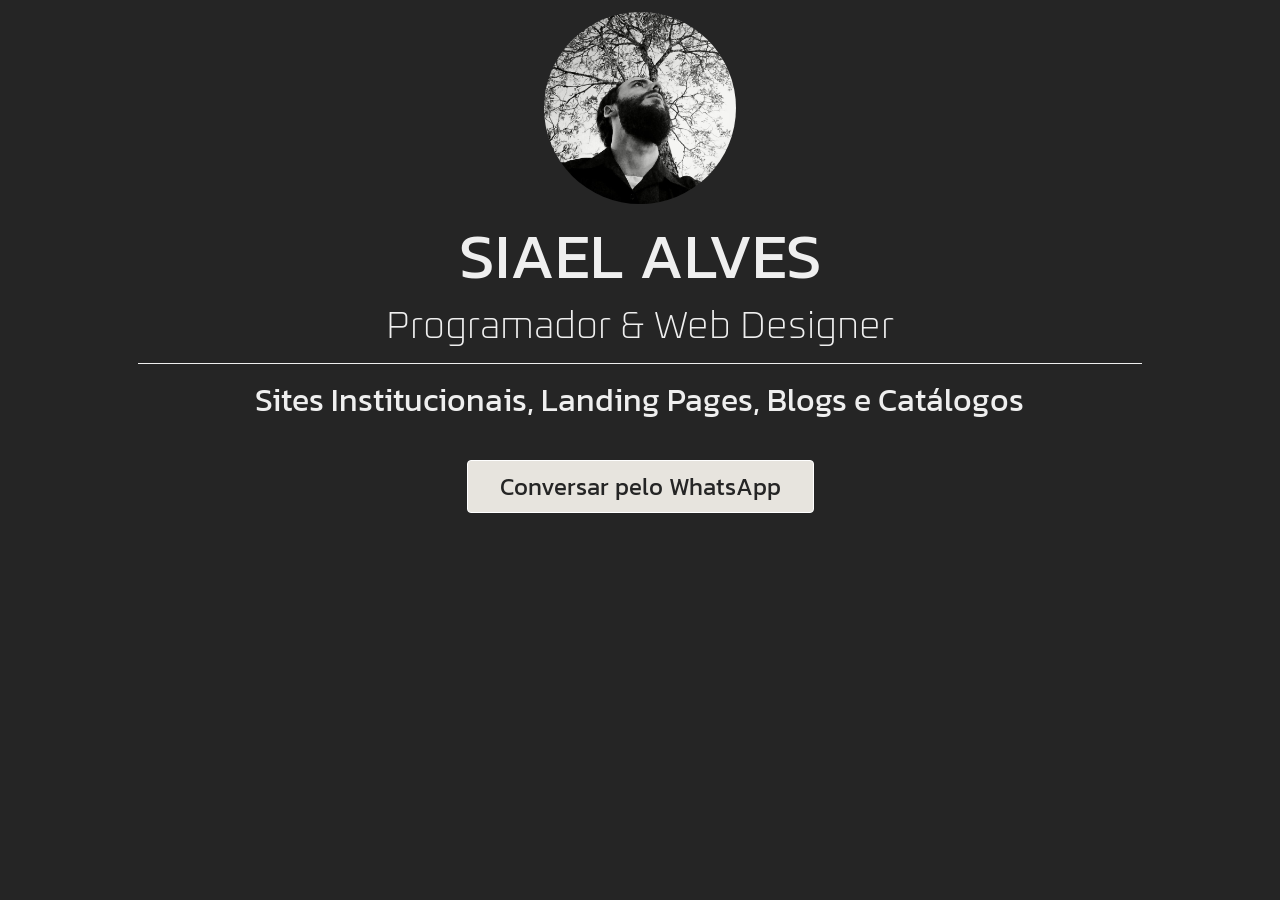
<file: index.html>
<!DOCTYPE html><html id="rootLayout" lang="pt-br"><head><meta charSet="utf-8"/><meta name="viewport" content="width=device-width, initial-scale=1"/><link rel="preload" href="/_next/static/media/71a45b74f34f8584-s.p.ttf" as="font" crossorigin="" type="font/ttf"/><link rel="preload" href="/_next/static/media/753c92782648fb74-s.p.ttf" as="font" crossorigin="" type="font/ttf"/><link rel="preload" href="/_next/static/media/979efa0558509cd4-s.p.ttf" as="font" crossorigin="" type="font/ttf"/><link rel="preload" href="/_next/static/media/f3e2ecd3bf51aa4b-s.p.ttf" as="font" crossorigin="" type="font/ttf"/><link rel="preload" as="image" href="/artes/inicio/siaelalves-720.jpg"/><link rel="stylesheet" href="/_next/static/css/a598394b45ffaaef.css" data-precedence="next"/><link rel="stylesheet" href="/_next/static/css/0db91f2f806bf0c5.css" data-precedence="next"/><link rel="preload" as="script" fetchPriority="low" href="/_next/static/chunks/webpack-d534127300cba60e.js"/><script src="/_next/static/chunks/4bd1b696-06856cffd4d78861.js" async=""></script><script src="/_next/static/chunks/684-12cc56aff1b01109.js" async=""></script><script src="/_next/static/chunks/main-app-719c0b9de163c4e4.js" async=""></script><script src="/_next/static/chunks/213-b892943155d8dba5.js" async=""></script><script src="/_next/static/chunks/app/page-ee87d1826c190049.js" async=""></script><meta name="next-size-adjust" content=""/><title>Siael Alves - Programador e Web Designer</title><meta name="description" content="Sites Institucionais, Landing Pages, Blogs e Catálogos On-line. Entre em contato para fazer um orçamento"/><meta name="creator" content="Siael Alves"/><link rel="canonical" href="https://siaelalves.com.br/"/><meta property="og:title" content="Siael Alves - Programador e Web Designer"/><meta property="og:description" content="Sites Institucionais, Landing Pages, Blogs e Catálogos On-line. Entre em contato para fazer um orçamento"/><meta property="og:image" content="https://siaelalves.com.br/artes/inicio.jpg"/><meta property="og:image:width" content="1230"/><meta property="og:image:height" content="800"/><meta property="og:image:alt" content="Foto de Siael Alves"/><meta property="og:type" content="website"/><meta name="twitter:card" content="summary_large_image"/><meta name="twitter:title" content="Siael Alves - Programador e Web Designer"/><meta name="twitter:description" content="Sites Institucionais, Landing Pages, Blogs e Catálogos On-line. Entre em contato para fazer um orçamento"/><meta name="twitter:image" content="https://siaelalves.com.br/artes/inicio.jpg"/><meta name="twitter:image:width" content="1230"/><meta name="twitter:image:height" content="800"/><meta name="twitter:image:alt" content="Foto de Siael Alves"/><link rel="icon" href="/favicon.png"/><script>document.querySelectorAll('body link[rel="icon"], body link[rel="apple-touch-icon"]').forEach(el => document.head.appendChild(el))</script><script src="/_next/static/chunks/polyfills-42372ed130431b0a.js" noModule=""></script></head><body class="__variable_75138c __variable_ca6c46"><div hidden=""><!--$--><!--/$--></div><script type="application/ld+json">{"@type":"Person","@id":"https://autismofrases.com.br/sobre/autor/siaelalves#autor","name":"Siael Alves de Carvalho","givenName":"Siael","familyName":"Carvalho","jobTitle":"escritor","description":"Siael Alves de Carvalho é o autor e escritor responsável pelo projeto Autismo Frases. Ele iniciou esse projeto em 2 de abril no Instagram. Com o tempo, ele decidiu publicar seu primeiro livro Autismo Aos 26, uma autobiografia que relata suas dificuldades como autista sem diagnóstico.","url":"https://autismofrases.com.br/sobre/autor/siaelalves","image":"https://autismofrases.com.br/artes/sobre/autor/siaelalves/siaelalves-720.jpg","email":"siaelalves@autismofrases.com.br","knowsAbout":["Poema","Desenvolvimento Web"],"sameAs":["https://amazon.com.br/stores/Siael-Alves/author/B09MB7YDMF","https://instagram.com/autismofrases","https://threads.com/@autismofrases","https://autismofrases.substack.com/","https://autismofrases.com.br"],"nationality":{"@type":"Country","name":"Brasil"},"address":{"@type":"PostalAddress","addressLocality":"São João del Rei","addressRegion":"MG","addressCountry":"Brasil"}}</script><header class="style_header__DzsKp"><img class="style_image__BxGMi" src="/artes/inicio/siaelalves-720.jpg" alt="Foto de Siael Alves" style="opacity:0"/><h1 class="style_name__0gc7L" style="opacity:0">SIAEL ALVES</h1><h2 class="style_title__luls_" style="opacity:0">Programador &amp; Web Designer</h2><div class="style_line__pX2pb"><div class="style_drawing__ZlL9h" style="width:0px"></div></div><div class="style_info__g_X4Q" style="opacity:0">Sites Institucionais, Landing Pages, Blogs e Catálogos</div><ul class="style_list__BdTZK" style="opacity:0"><li class="style_item__ckTZX"><a title="Abrir WhatsApp" href="https://api.whatsapp.com/send?phone=5532935018627&amp;text=Ol%C3%A1%21%20Gostaria%20de%20fazer%20um%20or%C3%A7amento%20para%20meu%20website%21"><button class="flatButton_primary__JwZmU flatButton_light__xJ0If" style="opacity:0">Conversar pelo WhatsApp</button></a></li></ul></header><!--$--><!--/$--><script src="/_next/static/chunks/webpack-d534127300cba60e.js" async=""></script><script>(self.__next_f=self.__next_f||[]).push([0])</script><script>self.__next_f.push([1,"1:\"$Sreact.fragment\"\n2:I[7555,[],\"\"]\n3:I[1295,[],\"\"]\n5:I[4578,[\"213\",\"static/chunks/213-b892943155d8dba5.js\",\"974\",\"static/chunks/app/page-ee87d1826c190049.js\"],\"default\"]\n6:I[9665,[],\"OutletBoundary\"]\n9:I[4911,[],\"AsyncMetadataOutlet\"]\nb:I[9665,[],\"ViewportBoundary\"]\nd:I[9665,[],\"MetadataBoundary\"]\nf:I[6614,[],\"\"]\n:HL[\"/_next/static/media/71a45b74f34f8584-s.p.ttf\",\"font\",{\"crossOrigin\":\"\",\"type\":\"font/ttf\"}]\n:HL[\"/_next/static/media/753c92782648fb74-s.p.ttf\",\"font\",{\"crossOrigin\":\"\",\"type\":\"font/ttf\"}]\n:HL[\"/_next/static/media/979efa0558509cd4-s.p.ttf\",\"font\",{\"crossOrigin\":\"\",\"type\":\"font/ttf\"}]\n:HL[\"/_next/static/media/f3e2ecd3bf51aa4b-s.p.ttf\",\"font\",{\"crossOrigin\":\"\",\"type\":\"font/ttf\"}]\n:HL[\"/_next/static/css/a598394b45ffaaef.css\",\"style\"]\n:HL[\"/_next/static/css/0db91f2f806bf0c5.css\",\"style\"]\n4:T455,{\"@type\":\"Person\",\"@id\":\"https://autismofrases.com.br/sobre/autor/siaelalves#autor\",\"name\":\"Siael Alves de Carvalho\",\"givenName\":\"Siael\",\"familyName\":\"Carvalho\",\"jobTitle\":\"escritor\",\"description\":\"Siael Alves de Carvalho é o autor e escritor responsável pelo projeto Autismo Frases. Ele iniciou esse projeto em 2 de abril no Instagram. Com o tempo, ele decidiu publicar seu primeiro livro Autismo Aos 26, uma autobiografia que relata suas dificuldades como autista sem diagnóstico.\",\"url\":\"https://autismofrases.com.br/sobre/autor/siaelalves\",\"image\":\"https://autismofrases.com.br/artes/sobre/autor/siaelalves/siaelalves-720.jpg\",\"email\":\"siaelalves@autismofrases.com.br\",\"knowsAbout\":[\"Poema\",\"Desenvolvimento Web\"],\"sameAs\":[\"https://amazon.com.br/stores/Siael-Alves/author/B09MB7YDMF\",\"https://instagram.com/autismofrases\",\"https://threads.com/@autismofrases\",\"https://autismofrases.substack.com/\",\"https://autismofrases.com.br\"],\"nationality\":{\"@type\":\"Country\",\"name\":\"Brasil\"},\"address\":{\"@type\":\"PostalAddress\",\"addressLocality\":\"São João del Rei\",\"addressRegion\":\"MG\",\"addressCountry\":\"Brasil\"}}"])</script><script>self.__next_f.push([1,"0:{\"P\":null,\"b\":\"tetWvQVtXODVqxG64JmML\",\"p\":\"\",\"c\":[\"\",\"\"],\"i\":false,\"f\":[[[\"\",{\"children\":[\"__PAGE__\",{}]},\"$undefined\",\"$undefined\",true],[\"\",[\"$\",\"$1\",\"c\",{\"children\":[[[\"$\",\"link\",\"0\",{\"rel\":\"stylesheet\",\"href\":\"/_next/static/css/a598394b45ffaaef.css\",\"precedence\":\"next\",\"crossOrigin\":\"$undefined\",\"nonce\":\"$undefined\"}]],[\"$\",\"html\",null,{\"id\":\"rootLayout\",\"lang\":\"pt-br\",\"children\":[null,[\"$\",\"body\",null,{\"className\":\"__variable_75138c __variable_ca6c46\",\"children\":[\"$\",\"$L2\",null,{\"parallelRouterKey\":\"children\",\"error\":\"$undefined\",\"errorStyles\":\"$undefined\",\"errorScripts\":\"$undefined\",\"template\":[\"$\",\"$L3\",null,{}],\"templateStyles\":\"$undefined\",\"templateScripts\":\"$undefined\",\"notFound\":[[[\"$\",\"title\",null,{\"children\":\"404: This page could not be found.\"}],[\"$\",\"div\",null,{\"style\":{\"fontFamily\":\"system-ui,\\\"Segoe UI\\\",Roboto,Helvetica,Arial,sans-serif,\\\"Apple Color Emoji\\\",\\\"Segoe UI Emoji\\\"\",\"height\":\"100vh\",\"textAlign\":\"center\",\"display\":\"flex\",\"flexDirection\":\"column\",\"alignItems\":\"center\",\"justifyContent\":\"center\"},\"children\":[\"$\",\"div\",null,{\"children\":[[\"$\",\"style\",null,{\"dangerouslySetInnerHTML\":{\"__html\":\"body{color:#000;background:#fff;margin:0}.next-error-h1{border-right:1px solid rgba(0,0,0,.3)}@media (prefers-color-scheme:dark){body{color:#fff;background:#000}.next-error-h1{border-right:1px solid rgba(255,255,255,.3)}}\"}}],[\"$\",\"h1\",null,{\"className\":\"next-error-h1\",\"style\":{\"display\":\"inline-block\",\"margin\":\"0 20px 0 0\",\"padding\":\"0 23px 0 0\",\"fontSize\":24,\"fontWeight\":500,\"verticalAlign\":\"top\",\"lineHeight\":\"49px\"},\"children\":404}],[\"$\",\"div\",null,{\"style\":{\"display\":\"inline-block\"},\"children\":[\"$\",\"h2\",null,{\"style\":{\"fontSize\":14,\"fontWeight\":400,\"lineHeight\":\"49px\",\"margin\":0},\"children\":\"This page could not be found.\"}]}]]}]}]],[]],\"forbidden\":\"$undefined\",\"unauthorized\":\"$undefined\"}]}]]}]]}],{\"children\":[\"__PAGE__\",[\"$\",\"$1\",\"c\",{\"children\":[[[\"$\",\"script\",null,{\"type\":\"application/ld+json\",\"dangerouslySetInnerHTML\":{\"__html\":\"$4\"}}],[\"$\",\"$L5\",null,{}]],[[\"$\",\"link\",\"0\",{\"rel\":\"stylesheet\",\"href\":\"/_next/static/css/0db91f2f806bf0c5.css\",\"precedence\":\"next\",\"crossOrigin\":\"$undefined\",\"nonce\":\"$undefined\"}]],[\"$\",\"$L6\",null,{\"children\":[\"$L7\",\"$L8\",[\"$\",\"$L9\",null,{\"promise\":\"$@a\"}]]}]]}],{},null,false]},null,false],[\"$\",\"$1\",\"h\",{\"children\":[null,[\"$\",\"$1\",\"Z4mW5fP7ufw0U1vljF4X-v\",{\"children\":[[\"$\",\"$Lb\",null,{\"children\":\"$Lc\"}],[\"$\",\"meta\",null,{\"name\":\"next-size-adjust\",\"content\":\"\"}]]}],[\"$\",\"$Ld\",null,{\"children\":\"$Le\"}]]}],false]],\"m\":\"$undefined\",\"G\":[\"$f\",\"$undefined\"],\"s\":false,\"S\":true}\n"])</script><script>self.__next_f.push([1,"10:\"$Sreact.suspense\"\n11:I[4911,[],\"AsyncMetadata\"]\ne:[\"$\",\"div\",null,{\"hidden\":true,\"children\":[\"$\",\"$10\",null,{\"fallback\":null,\"children\":[\"$\",\"$L11\",null,{\"promise\":\"$@12\"}]}]}]\n8:null\n"])</script><script>self.__next_f.push([1,"c:[[\"$\",\"meta\",\"0\",{\"charSet\":\"utf-8\"}],[\"$\",\"meta\",\"1\",{\"name\":\"viewport\",\"content\":\"width=device-width, initial-scale=1\"}]]\n7:null\n"])</script><script>self.__next_f.push([1,"a:{\"metadata\":[[\"$\",\"title\",\"0\",{\"children\":\"Siael Alves - Programador e Web Designer\"}],[\"$\",\"meta\",\"1\",{\"name\":\"description\",\"content\":\"Sites Institucionais, Landing Pages, Blogs e Catálogos On-line. Entre em contato para fazer um orçamento\"}],[\"$\",\"meta\",\"2\",{\"name\":\"creator\",\"content\":\"Siael Alves\"}],[\"$\",\"link\",\"3\",{\"rel\":\"canonical\",\"href\":\"https://siaelalves.com.br/\"}],[\"$\",\"meta\",\"4\",{\"property\":\"og:title\",\"content\":\"Siael Alves - Programador e Web Designer\"}],[\"$\",\"meta\",\"5\",{\"property\":\"og:description\",\"content\":\"Sites Institucionais, Landing Pages, Blogs e Catálogos On-line. Entre em contato para fazer um orçamento\"}],[\"$\",\"meta\",\"6\",{\"property\":\"og:image\",\"content\":\"https://siaelalves.com.br/artes/inicio.jpg\"}],[\"$\",\"meta\",\"7\",{\"property\":\"og:image:width\",\"content\":\"1230\"}],[\"$\",\"meta\",\"8\",{\"property\":\"og:image:height\",\"content\":\"800\"}],[\"$\",\"meta\",\"9\",{\"property\":\"og:image:alt\",\"content\":\"Foto de Siael Alves\"}],[\"$\",\"meta\",\"10\",{\"property\":\"og:type\",\"content\":\"website\"}],[\"$\",\"meta\",\"11\",{\"name\":\"twitter:card\",\"content\":\"summary_large_image\"}],[\"$\",\"meta\",\"12\",{\"name\":\"twitter:title\",\"content\":\"Siael Alves - Programador e Web Designer\"}],[\"$\",\"meta\",\"13\",{\"name\":\"twitter:description\",\"content\":\"Sites Institucionais, Landing Pages, Blogs e Catálogos On-line. Entre em contato para fazer um orçamento\"}],[\"$\",\"meta\",\"14\",{\"name\":\"twitter:image\",\"content\":\"https://siaelalves.com.br/artes/inicio.jpg\"}],[\"$\",\"meta\",\"15\",{\"name\":\"twitter:image:width\",\"content\":\"1230\"}],[\"$\",\"meta\",\"16\",{\"name\":\"twitter:image:height\",\"content\":\"800\"}],[\"$\",\"meta\",\"17\",{\"name\":\"twitter:image:alt\",\"content\":\"Foto de Siael Alves\"}],[\"$\",\"link\",\"18\",{\"rel\":\"icon\",\"href\":\"/favicon.png\"}]],\"error\":null,\"digest\":\"$undefined\"}\n12:{\"metadata\":\"$a:metadata\",\"error\":null,\"digest\":\"$undefined\"}\n"])</script></body></html>
</file>
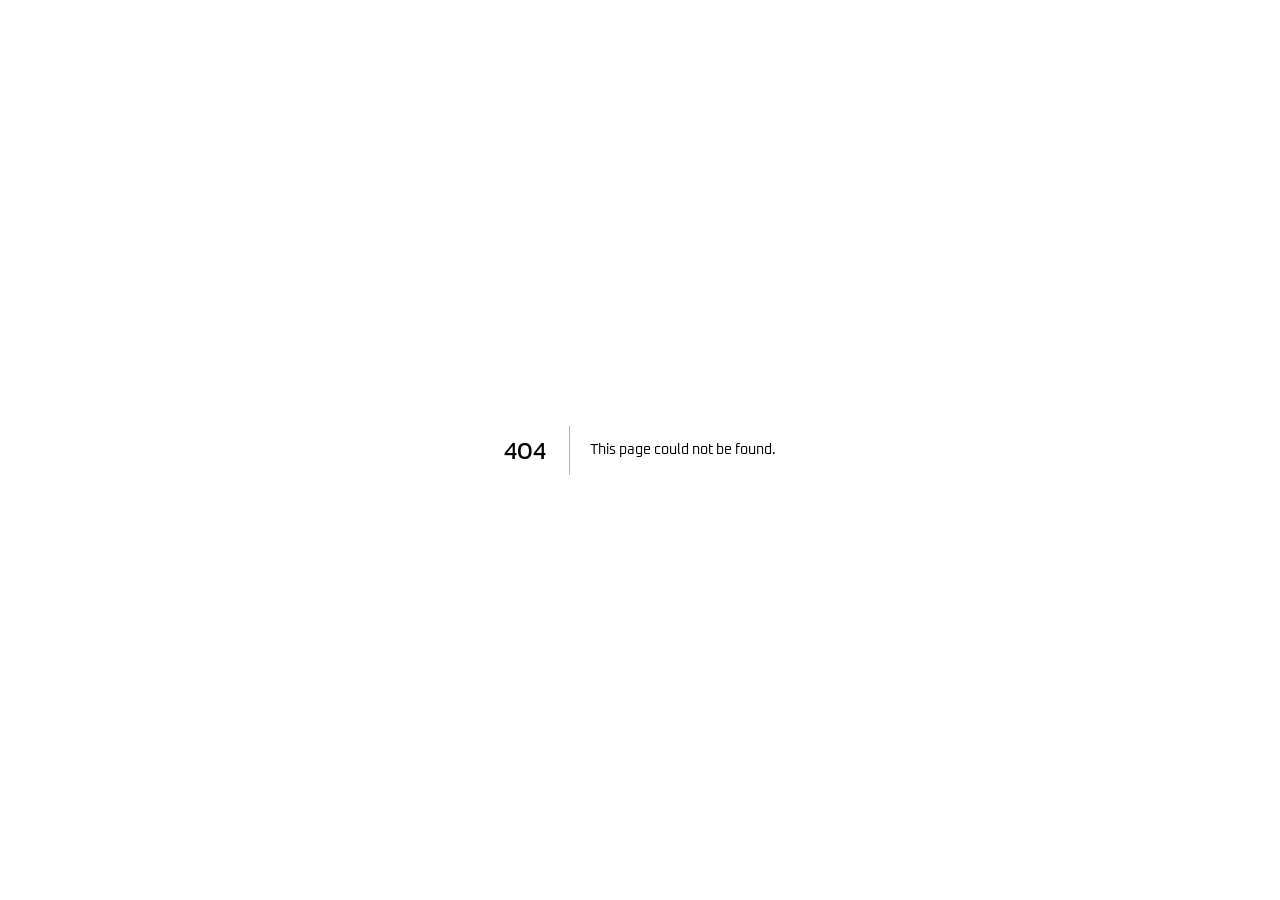
<file: 404/index.html>
<!DOCTYPE html><html id="rootLayout" lang="pt-br"><head><meta charSet="utf-8"/><meta name="viewport" content="width=device-width, initial-scale=1"/><link rel="preload" href="/_next/static/media/71a45b74f34f8584-s.p.ttf" as="font" crossorigin="" type="font/ttf"/><link rel="preload" href="/_next/static/media/753c92782648fb74-s.p.ttf" as="font" crossorigin="" type="font/ttf"/><link rel="preload" href="/_next/static/media/979efa0558509cd4-s.p.ttf" as="font" crossorigin="" type="font/ttf"/><link rel="preload" href="/_next/static/media/f3e2ecd3bf51aa4b-s.p.ttf" as="font" crossorigin="" type="font/ttf"/><link rel="stylesheet" href="/_next/static/css/a598394b45ffaaef.css" data-precedence="next"/><link rel="preload" as="script" fetchPriority="low" href="/_next/static/chunks/webpack-d534127300cba60e.js"/><script src="/_next/static/chunks/4bd1b696-06856cffd4d78861.js" async=""></script><script src="/_next/static/chunks/684-12cc56aff1b01109.js" async=""></script><script src="/_next/static/chunks/main-app-719c0b9de163c4e4.js" async=""></script><meta name="robots" content="noindex"/><meta name="next-size-adjust" content=""/><title>404: This page could not be found.</title><title>Siael Alves - Programador e Web Designer</title><meta name="description" content="Sites Institucionais, Landing Pages, Blogs e Catálogos On-line. Entre em contato para fazer um orçamento"/><meta name="creator" content="Siael Alves"/><link rel="canonical" href="https://siaelalves.com.br/"/><meta property="og:title" content="Siael Alves - Programador e Web Designer"/><meta property="og:description" content="Sites Institucionais, Landing Pages, Blogs e Catálogos On-line. Entre em contato para fazer um orçamento"/><meta property="og:image" content="https://siaelalves.com.br/artes/inicio.jpg"/><meta property="og:image:width" content="1230"/><meta property="og:image:height" content="800"/><meta property="og:image:alt" content="Foto de Siael Alves"/><meta property="og:type" content="website"/><meta name="twitter:card" content="summary_large_image"/><meta name="twitter:title" content="Siael Alves - Programador e Web Designer"/><meta name="twitter:description" content="Sites Institucionais, Landing Pages, Blogs e Catálogos On-line. Entre em contato para fazer um orçamento"/><meta name="twitter:image" content="https://siaelalves.com.br/artes/inicio.jpg"/><meta name="twitter:image:width" content="1230"/><meta name="twitter:image:height" content="800"/><meta name="twitter:image:alt" content="Foto de Siael Alves"/><link rel="icon" href="/favicon.png"/><script>document.querySelectorAll('body link[rel="icon"], body link[rel="apple-touch-icon"]').forEach(el => document.head.appendChild(el))</script><script src="/_next/static/chunks/polyfills-42372ed130431b0a.js" noModule=""></script></head><body class="__variable_75138c __variable_ca6c46"><div hidden=""><!--$--><!--/$--></div><div style="font-family:system-ui,&quot;Segoe UI&quot;,Roboto,Helvetica,Arial,sans-serif,&quot;Apple Color Emoji&quot;,&quot;Segoe UI Emoji&quot;;height:100vh;text-align:center;display:flex;flex-direction:column;align-items:center;justify-content:center"><div><style>body{color:#000;background:#fff;margin:0}.next-error-h1{border-right:1px solid rgba(0,0,0,.3)}@media (prefers-color-scheme:dark){body{color:#fff;background:#000}.next-error-h1{border-right:1px solid rgba(255,255,255,.3)}}</style><h1 class="next-error-h1" style="display:inline-block;margin:0 20px 0 0;padding:0 23px 0 0;font-size:24px;font-weight:500;vertical-align:top;line-height:49px">404</h1><div style="display:inline-block"><h2 style="font-size:14px;font-weight:400;line-height:49px;margin:0">This page could not be found.</h2></div></div></div><!--$--><!--/$--><script src="/_next/static/chunks/webpack-d534127300cba60e.js" async=""></script><script>(self.__next_f=self.__next_f||[]).push([0])</script><script>self.__next_f.push([1,"1:\"$Sreact.fragment\"\n2:I[7555,[],\"\"]\n3:I[1295,[],\"\"]\n4:I[9665,[],\"OutletBoundary\"]\n7:I[4911,[],\"AsyncMetadataOutlet\"]\n9:I[9665,[],\"ViewportBoundary\"]\nb:I[9665,[],\"MetadataBoundary\"]\nd:I[6614,[],\"\"]\n:HL[\"/_next/static/media/71a45b74f34f8584-s.p.ttf\",\"font\",{\"crossOrigin\":\"\",\"type\":\"font/ttf\"}]\n:HL[\"/_next/static/media/753c92782648fb74-s.p.ttf\",\"font\",{\"crossOrigin\":\"\",\"type\":\"font/ttf\"}]\n:HL[\"/_next/static/media/979efa0558509cd4-s.p.ttf\",\"font\",{\"crossOrigin\":\"\",\"type\":\"font/ttf\"}]\n:HL[\"/_next/static/media/f3e2ecd3bf51aa4b-s.p.ttf\",\"font\",{\"crossOrigin\":\"\",\"type\":\"font/ttf\"}]\n:HL[\"/_next/static/css/a598394b45ffaaef.css\",\"style\"]\n"])</script><script>self.__next_f.push([1,"0:{\"P\":null,\"b\":\"tetWvQVtXODVqxG64JmML\",\"p\":\"\",\"c\":[\"\",\"_not-found\",\"\"],\"i\":false,\"f\":[[[\"\",{\"children\":[\"/_not-found\",{\"children\":[\"__PAGE__\",{}]}]},\"$undefined\",\"$undefined\",true],[\"\",[\"$\",\"$1\",\"c\",{\"children\":[[[\"$\",\"link\",\"0\",{\"rel\":\"stylesheet\",\"href\":\"/_next/static/css/a598394b45ffaaef.css\",\"precedence\":\"next\",\"crossOrigin\":\"$undefined\",\"nonce\":\"$undefined\"}]],[\"$\",\"html\",null,{\"id\":\"rootLayout\",\"lang\":\"pt-br\",\"children\":[null,[\"$\",\"body\",null,{\"className\":\"__variable_75138c __variable_ca6c46\",\"children\":[\"$\",\"$L2\",null,{\"parallelRouterKey\":\"children\",\"error\":\"$undefined\",\"errorStyles\":\"$undefined\",\"errorScripts\":\"$undefined\",\"template\":[\"$\",\"$L3\",null,{}],\"templateStyles\":\"$undefined\",\"templateScripts\":\"$undefined\",\"notFound\":[[[\"$\",\"title\",null,{\"children\":\"404: This page could not be found.\"}],[\"$\",\"div\",null,{\"style\":{\"fontFamily\":\"system-ui,\\\"Segoe UI\\\",Roboto,Helvetica,Arial,sans-serif,\\\"Apple Color Emoji\\\",\\\"Segoe UI Emoji\\\"\",\"height\":\"100vh\",\"textAlign\":\"center\",\"display\":\"flex\",\"flexDirection\":\"column\",\"alignItems\":\"center\",\"justifyContent\":\"center\"},\"children\":[\"$\",\"div\",null,{\"children\":[[\"$\",\"style\",null,{\"dangerouslySetInnerHTML\":{\"__html\":\"body{color:#000;background:#fff;margin:0}.next-error-h1{border-right:1px solid rgba(0,0,0,.3)}@media (prefers-color-scheme:dark){body{color:#fff;background:#000}.next-error-h1{border-right:1px solid rgba(255,255,255,.3)}}\"}}],[\"$\",\"h1\",null,{\"className\":\"next-error-h1\",\"style\":{\"display\":\"inline-block\",\"margin\":\"0 20px 0 0\",\"padding\":\"0 23px 0 0\",\"fontSize\":24,\"fontWeight\":500,\"verticalAlign\":\"top\",\"lineHeight\":\"49px\"},\"children\":404}],[\"$\",\"div\",null,{\"style\":{\"display\":\"inline-block\"},\"children\":[\"$\",\"h2\",null,{\"style\":{\"fontSize\":14,\"fontWeight\":400,\"lineHeight\":\"49px\",\"margin\":0},\"children\":\"This page could not be found.\"}]}]]}]}]],[]],\"forbidden\":\"$undefined\",\"unauthorized\":\"$undefined\"}]}]]}]]}],{\"children\":[\"/_not-found\",[\"$\",\"$1\",\"c\",{\"children\":[null,[\"$\",\"$L2\",null,{\"parallelRouterKey\":\"children\",\"error\":\"$undefined\",\"errorStyles\":\"$undefined\",\"errorScripts\":\"$undefined\",\"template\":[\"$\",\"$L3\",null,{}],\"templateStyles\":\"$undefined\",\"templateScripts\":\"$undefined\",\"notFound\":\"$undefined\",\"forbidden\":\"$undefined\",\"unauthorized\":\"$undefined\"}]]}],{\"children\":[\"__PAGE__\",[\"$\",\"$1\",\"c\",{\"children\":[[[\"$\",\"title\",null,{\"children\":\"404: This page could not be found.\"}],[\"$\",\"div\",null,{\"style\":\"$0:f:0:1:1:props:children:1:props:children:1:props:children:props:notFound:0:1:props:style\",\"children\":[\"$\",\"div\",null,{\"children\":[[\"$\",\"style\",null,{\"dangerouslySetInnerHTML\":{\"__html\":\"body{color:#000;background:#fff;margin:0}.next-error-h1{border-right:1px solid rgba(0,0,0,.3)}@media (prefers-color-scheme:dark){body{color:#fff;background:#000}.next-error-h1{border-right:1px solid rgba(255,255,255,.3)}}\"}}],[\"$\",\"h1\",null,{\"className\":\"next-error-h1\",\"style\":\"$0:f:0:1:1:props:children:1:props:children:1:props:children:props:notFound:0:1:props:children:props:children:1:props:style\",\"children\":404}],[\"$\",\"div\",null,{\"style\":\"$0:f:0:1:1:props:children:1:props:children:1:props:children:props:notFound:0:1:props:children:props:children:2:props:style\",\"children\":[\"$\",\"h2\",null,{\"style\":\"$0:f:0:1:1:props:children:1:props:children:1:props:children:props:notFound:0:1:props:children:props:children:2:props:children:props:style\",\"children\":\"This page could not be found.\"}]}]]}]}]],null,[\"$\",\"$L4\",null,{\"children\":[\"$L5\",\"$L6\",[\"$\",\"$L7\",null,{\"promise\":\"$@8\"}]]}]]}],{},null,false]},null,false]},null,false],[\"$\",\"$1\",\"h\",{\"children\":[[\"$\",\"meta\",null,{\"name\":\"robots\",\"content\":\"noindex\"}],[\"$\",\"$1\",\"oYZUbo6imiTUHkRrJzAwBv\",{\"children\":[[\"$\",\"$L9\",null,{\"children\":\"$La\"}],[\"$\",\"meta\",null,{\"name\":\"next-size-adjust\",\"content\":\"\"}]]}],[\"$\",\"$Lb\",null,{\"children\":\"$Lc\"}]]}],false]],\"m\":\"$undefined\",\"G\":[\"$d\",\"$undefined\"],\"s\":false,\"S\":true}\n"])</script><script>self.__next_f.push([1,"e:\"$Sreact.suspense\"\nf:I[4911,[],\"AsyncMetadata\"]\nc:[\"$\",\"div\",null,{\"hidden\":true,\"children\":[\"$\",\"$e\",null,{\"fallback\":null,\"children\":[\"$\",\"$Lf\",null,{\"promise\":\"$@10\"}]}]}]\n6:null\n"])</script><script>self.__next_f.push([1,"a:[[\"$\",\"meta\",\"0\",{\"charSet\":\"utf-8\"}],[\"$\",\"meta\",\"1\",{\"name\":\"viewport\",\"content\":\"width=device-width, initial-scale=1\"}]]\n5:null\n"])</script><script>self.__next_f.push([1,"8:{\"metadata\":[[\"$\",\"title\",\"0\",{\"children\":\"Siael Alves - Programador e Web Designer\"}],[\"$\",\"meta\",\"1\",{\"name\":\"description\",\"content\":\"Sites Institucionais, Landing Pages, Blogs e Catálogos On-line. Entre em contato para fazer um orçamento\"}],[\"$\",\"meta\",\"2\",{\"name\":\"creator\",\"content\":\"Siael Alves\"}],[\"$\",\"link\",\"3\",{\"rel\":\"canonical\",\"href\":\"https://siaelalves.com.br/\"}],[\"$\",\"meta\",\"4\",{\"property\":\"og:title\",\"content\":\"Siael Alves - Programador e Web Designer\"}],[\"$\",\"meta\",\"5\",{\"property\":\"og:description\",\"content\":\"Sites Institucionais, Landing Pages, Blogs e Catálogos On-line. Entre em contato para fazer um orçamento\"}],[\"$\",\"meta\",\"6\",{\"property\":\"og:image\",\"content\":\"https://siaelalves.com.br/artes/inicio.jpg\"}],[\"$\",\"meta\",\"7\",{\"property\":\"og:image:width\",\"content\":\"1230\"}],[\"$\",\"meta\",\"8\",{\"property\":\"og:image:height\",\"content\":\"800\"}],[\"$\",\"meta\",\"9\",{\"property\":\"og:image:alt\",\"content\":\"Foto de Siael Alves\"}],[\"$\",\"meta\",\"10\",{\"property\":\"og:type\",\"content\":\"website\"}],[\"$\",\"meta\",\"11\",{\"name\":\"twitter:card\",\"content\":\"summary_large_image\"}],[\"$\",\"meta\",\"12\",{\"name\":\"twitter:title\",\"content\":\"Siael Alves - Programador e Web Designer\"}],[\"$\",\"meta\",\"13\",{\"name\":\"twitter:description\",\"content\":\"Sites Institucionais, Landing Pages, Blogs e Catálogos On-line. Entre em contato para fazer um orçamento\"}],[\"$\",\"meta\",\"14\",{\"name\":\"twitter:image\",\"content\":\"https://siaelalves.com.br/artes/inicio.jpg\"}],[\"$\",\"meta\",\"15\",{\"name\":\"twitter:image:width\",\"content\":\"1230\"}],[\"$\",\"meta\",\"16\",{\"name\":\"twitter:image:height\",\"content\":\"800\"}],[\"$\",\"meta\",\"17\",{\"name\":\"twitter:image:alt\",\"content\":\"Foto de Siael Alves\"}],[\"$\",\"link\",\"18\",{\"rel\":\"icon\",\"href\":\"/favicon.png\"}]],\"error\":null,\"digest\":\"$undefined\"}\n10:{\"metadata\":\"$8:metadata\",\"error\":null,\"digest\":\"$undefined\"}\n"])</script></body></html>
</file>
<file: _next/static/css/a598394b45ffaaef.css>
:root{--primary-color:#efefef;--secondary-color:#252525;--default-spacing:12px;--nav-padding:12px;--nav-icon-height:24px;--nav-height:calc(var(--nav-padding) * 2 + var(--nav-icon-height));--nav-width:calc(100% + 2 * var(--nav-padding));--content-side-padding:144pt;--content-padding:18pt;--content-height:calc(95vh - ((2 * var(--nav-height)) + (2 * var(--content-padding))));--paragraph-font-family:"Oxanium";--paragraph-font-size:1.2rem;--title-font-family:"Kanit";--title-font-size:1.5rem}body{margin:var(--default-spacing);min-height:calc(100vh - 2 * var(--default-spacing));background-color:var(--secondary-color)}h1{font-size:4rem;font-family:var(--font-kanit)}h1,h2{font-weight:lighter}h2{font-size:2.4rem;font-family:var(--font-oxanium)}a{font-family:Kanit}header,section{padding:5vh 0}article{max-height:var(--content-height);margin-top:var(--nav-height);margin-bottom:var(--nav-height);padding:var(--content-padding) var(--content-side-padding) calc(var(--content-padding) * 2) var(--content-side-padding);position:relative;overflow:scroll}a{text-decoration:none;color:inherit;&.link{text-decoration:underline!important}}@media screen and (max-width:1024px){:root{--content-side-padding:72pt}article{padding:var(--content-padding) var(--content-side-padding) calc(var(--content-padding) * 2) var(--content-side-padding)}}@media screen and (max-width:720px){:root{--content-side-padding:18pt}article{padding:var(--content-padding) var(--content-side-padding) calc(var(--content-padding) * 2) var(--content-side-padding)}}@media screen and (max-width:540px){:root{--content-side-padding:18pt}article{padding:var(--content-padding) var(--content-side-padding) calc(var(--content-padding) * 2) var(--content-side-padding)}}@media screen and (max-width:400px){:root{--content-side-padding:18pt}article{padding:var(--content-padding) var(--content-side-padding) calc(var(--content-padding) * 2) var(--content-side-padding)}}@keyframes fade-out{0%{opacity:1}to{opacity:0}}@keyframes pulse{0%{transform:scale(1.05)}to{transform:scale(.95)}}@font-face{font-family:Kanit;src:url(/_next/static/media/753c92782648fb74-s.p.ttf) format("truetype");font-display:swap;font-style:normal}@font-face{font-family:Kanit;src:url(/_next/static/media/71a45b74f34f8584-s.p.ttf) format("truetype");font-display:swap;font-style:italic}@font-face{font-family:Kanit;src:url(/_next/static/media/f3e2ecd3bf51aa4b-s.p.ttf) format("truetype");font-display:swap;font-weight:700}@font-face{font-family:Kanit Fallback;src:local("Arial");ascent-override:106.73%;descent-override:38.32%;line-gap-override:0.00%;size-adjust:103.07%}.__className_75138c{font-family:Kanit,Kanit Fallback}.__variable_75138c{--font-kanit:"Kanit","Kanit Fallback"}@font-face{font-family:Oxanium;src:url(/_next/static/media/979efa0558509cd4-s.p.ttf) format("truetype");font-display:swap;font-style:normal}@font-face{font-family:Oxanium Fallback;src:local("Arial");ascent-override:77.43%;descent-override:20.58%;line-gap-override:24.50%;size-adjust:102.03%}.__className_ca6c46{font-family:Oxanium,Oxanium Fallback;font-style:normal}.__variable_ca6c46{--font-oxanium:"Oxanium","Oxanium Fallback"}
</file>
<file: _next/static/css/0db91f2f806bf0c5.css>
.style_header__DzsKp{--photo-size:192px;width:100%;min-height:calc(100vh - 2 * var(--default-spacing));text-align:center;position:relative;padding:0}.style_image__BxGMi{width:var(--photo-size);height:var(--photo-size);border-radius:var(--photo-size)}.style_name__0gc7L{color:var(--primary-color);margin:0}.style_title__luls_{text-align:center;color:var(--primary-color);margin-bottom:var(--default-spacing);margin-top:0}.style_line__pX2pb{width:100%;margin-bottom:var(--default-spacing)}.style_drawing__ZlL9h{height:1px;background-color:var(--primary-color)}.style_drawing__ZlL9h,.style_info__g_X4Q{width:80%;margin-left:auto;margin-right:auto}.style_info__g_X4Q{text-align:center;font-family:var(--font-kanit);font-size:2rem;color:var(--primary-color);margin-bottom:calc(var(--default-spacing) * 2)}.style_list__BdTZK{width:100%;display:flex;flex-wrap:wrap;justify-content:center;align-items:center;padding-left:0;margin-top:0;margin-bottom:var(--default-spacing)}.style_item__ckTZX{width:-moz-fit-content;width:fit-content;list-style:none;margin:var(--default-spacing)}@media screen and (max-width:540px){.style_name__0gc7L{font-size:3rem}.style_title__luls_{font-size:2.3rem}.style_drawing__ZlL9h{width:100%}.style_info__g_X4Q{width:100%;font-size:1.7rem}}@media screen and (max-width:320px){.style_name__0gc7L{font-size:2.5rem}.style_title__luls_{font-size:1.4rem}.style_drawing__ZlL9h{width:100%}.style_info__g_X4Q{width:100%;font-size:1.4rem}}.flatButton_primary__JwZmU,.flatButton_secondary__BiUur,.flatButton_terciary__bvV4a{cursor:pointer}.flatButton_primary__JwZmU{font-family:Kanit;font-size:1.5rem;padding:8px 32px;border-width:1px;border-style:solid;border-radius:4px}.flatButton_secondary__BiUur{font-family:Oxanium;font-size:1.3rem;padding:4px 24px;border-width:1px;border-style:solid;border-radius:24px}.flatButton_terciary__bvV4a{font-family:Oxanium;font-size:1.3rem;padding:4px 24px;text-decoration:underline;color:#FFFFFF!important;border:none!important;background-color:#00000000!important}.flatButton_dark__STqF_{color:#FFFFFF;background-color:#252525;border-color:#252525}.flatButton_light__xJ0If{color:#252525;background-color:#e7e4de;border-color:#FFFFFF}.flatButton_icon__8hwh0{margin:0 4px;font-size:1.4rem}@media screen and (max-width:540px){.flatButton_primary__JwZmU{font-size:1.4rem;padding:var(--default-spacing)}}@media screen and (max-width:320px){.flatButton_primary__JwZmU{font-size:1.2rem;padding:var(--default-spacing)}}
</file>
